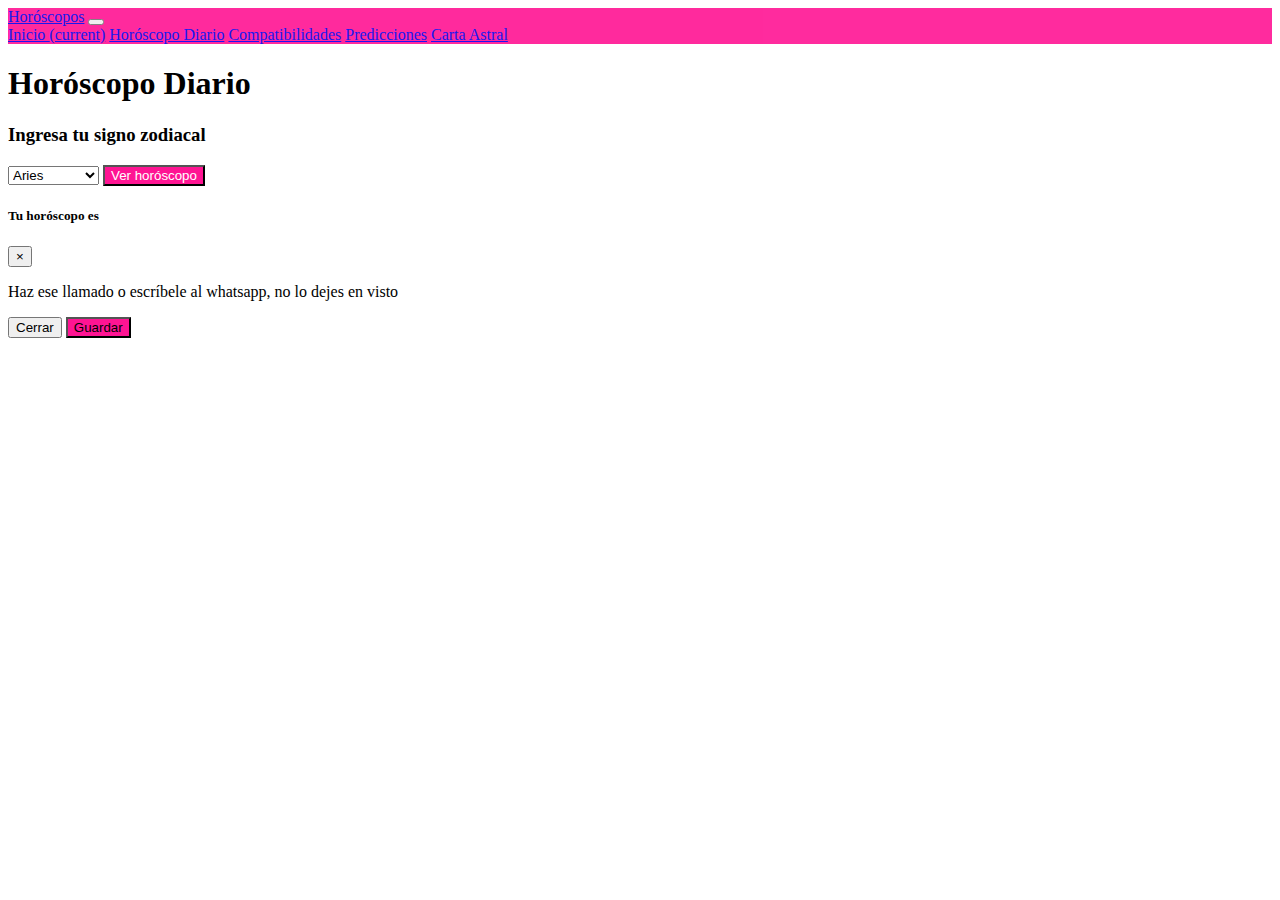
<file: zodiac.html>
<!doctype html>
<html lang="en">
  <head>
    <!-- Required meta tags -->
    <meta charset="utf-8">
    <meta name="viewport" content="width=device-width, initial-scale=1, shrink-to-fit=no">

    <!-- Bootstrap CSS -->
    <link rel="stylesheet" href="https://cdn.jsdelivr.net/npm/bootstrap@4.6.0/dist/css/bootstrap.min.css" integrity="sha384-B0vP5xmATw1+K9KRQjQERJvTumQW0nPEzvF6L/Z6nronJ3oUOFUFpCjEUQouq2+l" crossorigin="anonymous">

    <title>Prepara tu suerte</title>
    <link rel="stylesheet" href="zodiac.css">
    
  </head>
  <body> 
    <!-- Barra de Navegacion -->
    <nav class="navbar navbar-expand-lg navbar-light">
        <a class="navbar-brand" href="#">Horóscopos</a>
        <button class="navbar-toggler" type="button" data-toggle="collapse" data-target="#navbarNavAltMarkup" aria-controls="navbarNavAltMarkup" aria-expanded="false" aria-label="Toggle navigation">
          <span class="navbar-toggler-icon"></span>
        </button>
        <div class="collapse navbar-collapse" id="navbarNavAltMarkup">
          <div class="navbar-nav">
            <a class="nav-link active" href="#">Inicio <span class="sr-only">(current)</span></a>
            <a class="nav-link" href="#">Horóscopo Diario</a>
            <a class="nav-link" href="#">Compatibilidades</a>
            <a class="nav-link" href="#">Predicciones</a>
            <a class="nav-link" href="#">Carta Astral</a>
            </div>
        </div>
      </nav>  
    
      <!-- h1 -->
    <div class="container text-center text-white m-5 pt-5">
        <h1>Horóscopo Diario</h1>
    </div>

    <!-- Form -->
    <div class="container">
        <div class="form-group text-white">
            <h3>Ingresa tu signo zodiacal</h3>
            <select class="form-control form-control-lg">
                <option value="Ari">Aries</option>
                <option value="Tau">Tauro</option>
                <option value="Gem">Géminis</option>
                <option value="Can">Cáncer</option>
                <option value="Leo">Leo</option>
                <option value="Vir">Virgo</option>
                <option value="Lib">Libra</option>
                <option value="Esc">Escorpio</option>
                <option value="Sag">Sagitario</option>
                <option value="Cap">Capricornio</option>
                <option value="Acu">Acuario</option>
                <option value="Pis">Piscis</option>
            </select>
            <button class="btn">Ver horóscopo</button>
        </div>
    </div>

    <!-- Modal -->
    <div class="modal text-dark" tabindex="-1" id="myModal">
        <div class="modal-dialog">
          <div class="modal-content">
            <div class="modal-header">
              <h5 class="modal-title">Tu horóscopo es</h5>
              <button type="button" class="close" data-dismiss="modal" aria-label="Close">
                <span aria-hidden="true">&times;</span>
              </button>
            </div>
            <div class="modal-body">
              <p id="result">Haz ese llamado o escríbele al whatsapp, no lo dejes en visto</p>
            </div>
            <div class="modal-footer">
              <button type="button" class="btn btn-secondary text-white" data-dismiss="modal">Cerrar</button>
              <button type="button" class="btn text-white" id="save-button">Guardar</button>
            </div>
          </div>
        </div>
      </div>
    
    <!-- Optional JavaScript; choose one of the two! -->

    <!-- Option 1: jQuery and Bootstrap Bundle (includes Popper) -->
    <script src="https://code.jquery.com/jquery-3.6.0.js" integrity="sha256-H+K7U5CnXl1h5ywQfKtSj8PCmoN9aaq30gDh27Xc0jk=" crossorigin="anonymous"></script>
    <script src="https://cdn.jsdelivr.net/npm/bootstrap@4.6.0/dist/js/bootstrap.bundle.min.js" integrity="sha384-Piv4xVNRyMGpqkS2by6br4gNJ7DXjqk09RmUpJ8jgGtD7zP9yug3goQfGII0yAns" crossorigin="anonymous"></script>
    <script src="zodiac.js"></script>

  </body>
</html>
</file>
<file: zodiac.css>
body{
    background-image: url(https://www.magacin247.com/wp-content/uploads/2020/11/TALENTOS-SIGNO-ZODIACAL.jpg);
    background-repeat: none;
    background-size: cover;
    height: 560px;
}

nav{
    background-color: deeppink;
    opacity: 90%;
}

.container button {
    background-color: deeppink;
    color: white;
}

#save-button{
    background-color: deeppink;
}

footer {
    background-color: deeppink;
    color: white;
}
</file>
